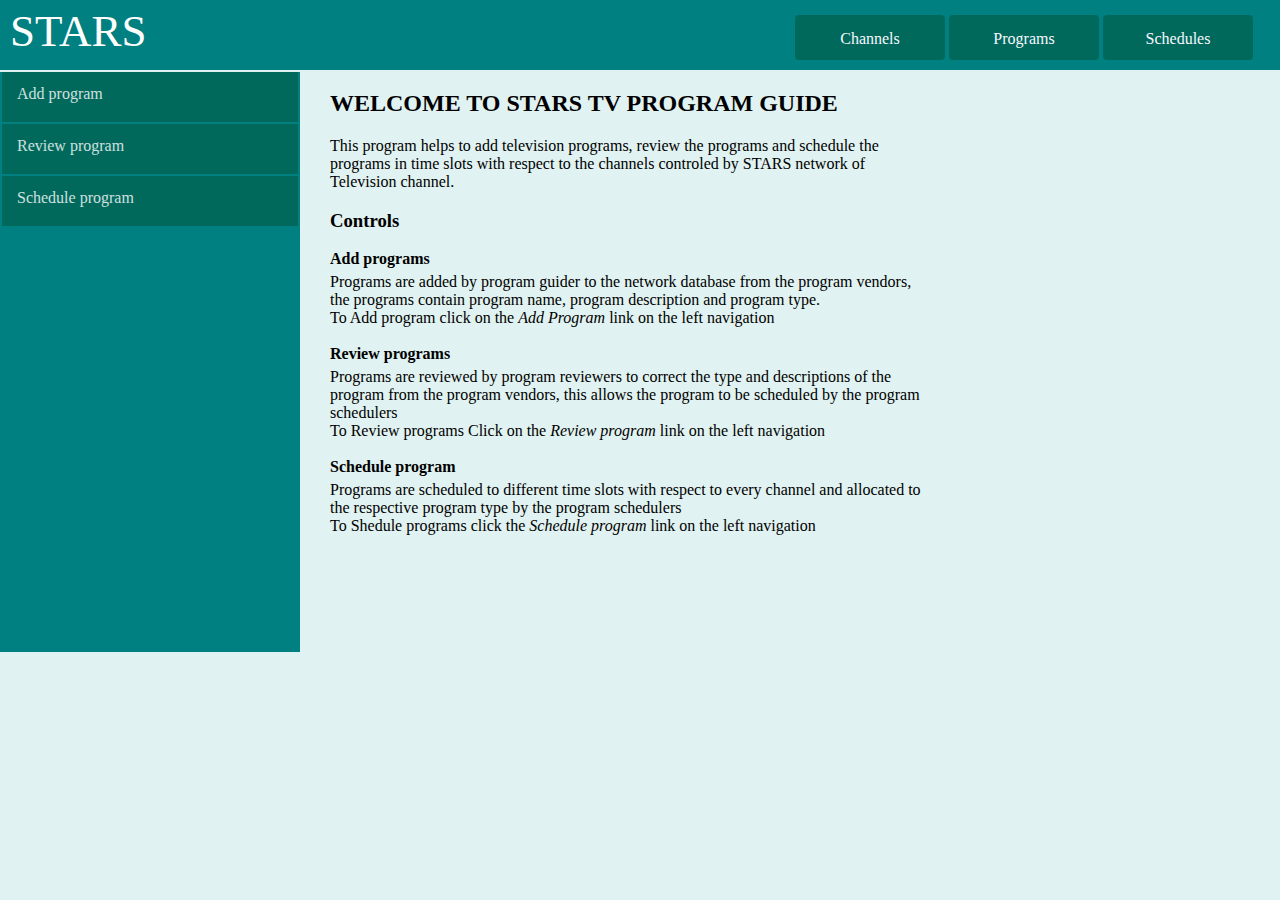
<file: hci/index.html>
<!DOCTYPE html>
<html>
<head>
	<title>Hci</title>
	<link rel="stylesheet" href="css/index.css">
	<meta name="viewport" content="width=device-width, initial-scale=1">
</head>
<body>
	<div class="main">
		<header>
			<span class="name">STARS</span>	
			<span class="topnav">
				<ul>
					<li>Channels</li>
					<li>Programs</li>
					<li>Schedules</li>
				</ul>
			</span>
		</header>

		<div class="sidenav">
			<ul class="nav">
				<li><a href="program.html">Add program</a></li>
				<li><a href="programlist.html">Review program</a></li>
				<li><a href="reveiwedprograms.html">Schedule program</a></li>
			</ul>
		</div>
		<!-- ** end of menus** -->

		<div class="content">
			<h2>Welcome to STARS TV PROGRAM GUIDE</h2>
				<p>This program helps to add television programs, review the programs and schedule the programs in time slots with respect to the channels controled by STARS network of Television channel.</p>
			<h3>Controls</h3>
				<p><b>Add programs</b><br>
				Programs are added by program guider to the network database from the program vendors, the programs contain program name, program description and program type.<br>
				To Add program click on the <em>Add Program</em> link on the left navigation<br><br>
				<b>Review programs</b><br>
				Programs are reviewed by program reviewers to correct the type and descriptions of the program from the program vendors, this allows the program to be scheduled by the program schedulers<br>
				To Review programs Click on the <em>Review program</em> link on the left navigation<br><br>
				<b>Schedule program</b><br>
				Programs are scheduled to different time slots with respect to every channel and allocated to the respective program type by the program schedulers<br>
				To Shedule programs click the <em>Schedule program</em> link on the left navigation
				</p>
		</div>





	</div>
</body>
</html>
</file>
<file: hci/css/index.css>
body{
	padding: 0;margin: 0;
	background-color: #E0F2F1;

}
header{
	background-color: teal;
	width: 100%;
	height: 70px;
}
.main{
	height: 580px;
}
.name{
	font-size: 45px;
	color: white;
	padding-top: 5px;
	padding-left: 10px;
	display: block;
	width: 200px;
	float: left;
}
.topnav{
	width: 500px;
	float: right;
	display: inline-block;
}
.topnav ul{
	list-style: none;padding: 0;color: ghostwhite;
	margin:15px;
}
.topnav ul li{
	display: inline-block;
	padding-top: 15px;
	width: 150px;
	height: 30px;
	background-color: #00695C;
	text-align: center;
	border-radius: 4px;
	cursor: pointer;
}
.sidenav{
	width: 300px;
	height: 100%;
	background-color: teal;
}
.nav{
	list-style: none;padding: 0;margin: 2px;
}
.nav li{
	display: block;
	height: 50px;
	background-color:#00695C;
	margin-bottom: 2px;
	padding-left: 15px; 
	cursor: pointer;
}
.nav li a{
	text-decoration: none;
	color: white;
	opacity: 0.8;
	padding-top: 13px;
	display: block;
}
.content{
	position: absolute;
	top: 70px;
	left: 330px;
	width: 600px;
}
#adding{
	left: 550px;
	top: 90px;
	width: 400px;
}
#listing{
	width: 800px;
}
b{
	margin-bottom: 5px;
	display: inline-block;
}
.lebo{
	display: inline-block;
	width: 150px;
	/*margin-bottom: 19px;*/
	/*width: 50px;*/
}
.inp{
	/*background-color: red;*/
	width: 200px;
	margin-bottom: 5px;
	height: 30px;
	font-size: 20px;
	color: grey;
	border-radius: 4px;
	display: inline-block;
	border: 1px solid #80CBC4;
	text-align: center;
}
textarea{
	width: 200px;
	max-width: 196px;
	max-height: 30px;
	border-radius: 4px;
	border: 1px solid #80CBC4;
}
.button{
	display: block;
	width: 200px;
	height: 30px;
	font-size: 20px;
	text-decoration: none;
	background-color: grey	;
	color: white;
	text-align: center;
	padding-top: 5px;
	border-radius: 4px;
	position: relative;
	left: 156px;
}
h2{
	text-transform: uppercase;
}
.table1{
	/*background-color: red;*/
	width: 100%;
	border: 1px solid #4DB6AC;
	border-bottom: none;
	
}
.table1 td{
	border-bottom: 1px solid #4DB6AC;
	border-right: 1px solid #4DB6AC;
	/*background-color: red;*/
}
.table1 td:last-child{
	border-right: none;
}
.1{
	text-align: center;
}
</file>
